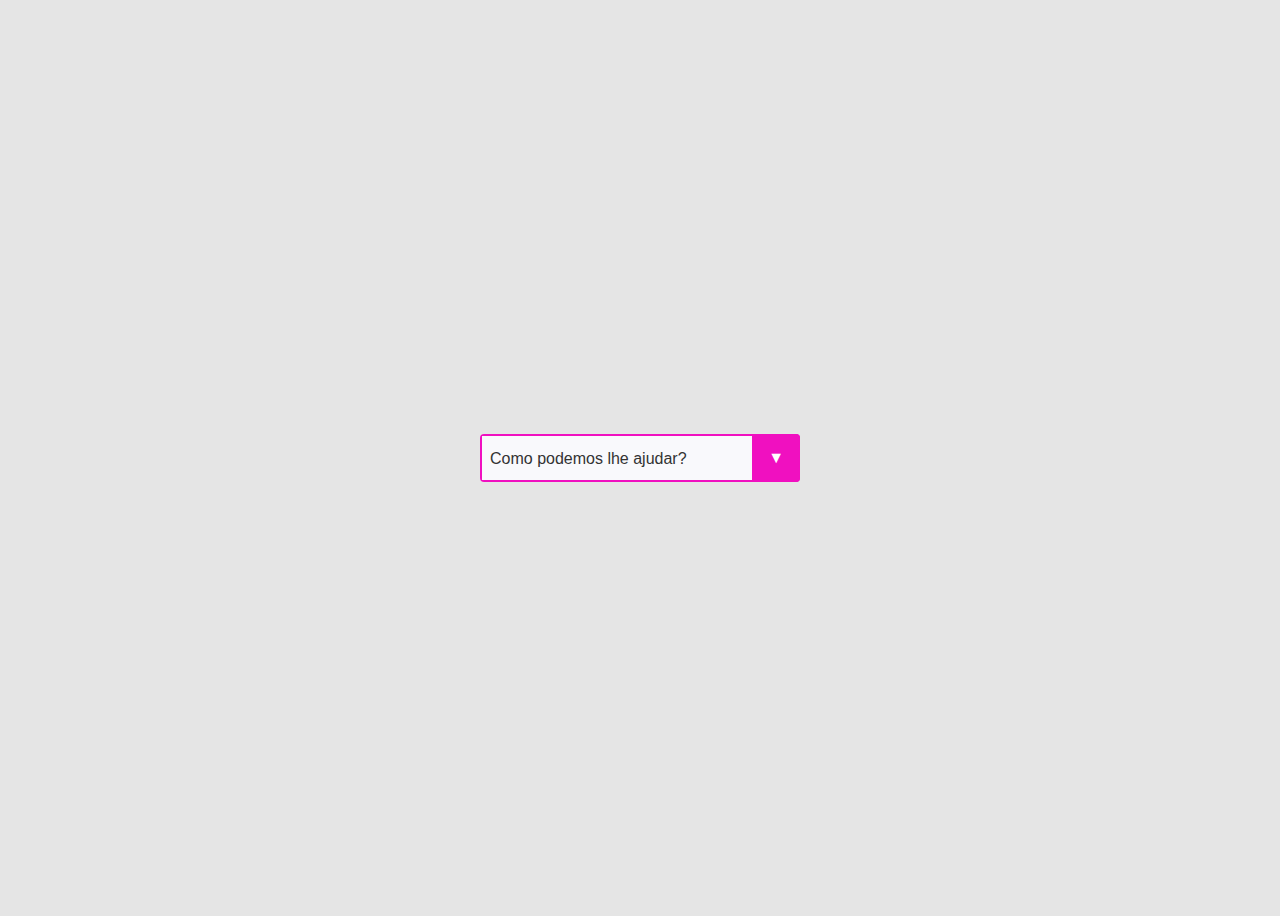
<file: Html and CSS/Select Box Using HTML & CSS/index.html>
<!DOCTYPE html>
<html lang="en">
<head>
    <meta charset="UTF-8">
    <meta http-equiv="X-UA-Compatible" content="IE=edge">
    <meta name="viewport" content="width=device-width, initial-scale=1.0">
    <link rel="stylesheet" href="style.css">
    <title>Select pure CSS</title>
</head>
<body>
<div class="select">
   <select name="assist" id="assist">
      <option selected disabled>Como podemos lhe ajudar?</option>
      <option value="question">Tenho uma dúvida</option>
      <option value="request">Quero fazer um pedido</option>
      <option value="suggestion">Gostaria de fazer uma sugestão</option>
      <option value="other">Outro motivo</option>
   </select>
</div>
</body>
</html>
</file>
<file: Html and CSS/Select Box Using HTML & CSS/style.css>
body {
    display: flex;
    flex-direction: column;
    justify-content: center;
    align-items: center;
    height: 100vh;
    background: #e5e5e5;
    font-family: 'Open Sans', sans-serif;
    color: #fff;
 }
 select {
    -webkit-appearance:none;
    -moz-appearance:none;
    -ms-appearance:none;
    appearance:none;
    outline:0;
    box-shadow:none;
    border: 2px solid #f010c0 !important;
    background: #f9f9fc;
    background-image: none;
    flex: 1;
    padding: 0 .5em;
    color:#333;
    cursor:pointer;
    font-size: 1em;
    font-family: 'Open Sans', sans-serif;
 }
 select::-ms-expand {
    display: none;
 }
 .select {
    position: relative;
    display: flex;
    width: 20em;
    height: 3em;
    line-height: 3;
    background: #5c6664;
    overflow: hidden;
    border-radius: .25em;
 }
 .select::after {
    content: '\25BC';
    position: absolute;
    top: 0;
    right: 0;
    padding: 0 1em;
    background: #f010c0;
    cursor:pointer;
    pointer-events:none;
    transition:.25s all ease;
 }
 .select:hover::after {
    color: #e5e5e5;
 }
</file>
